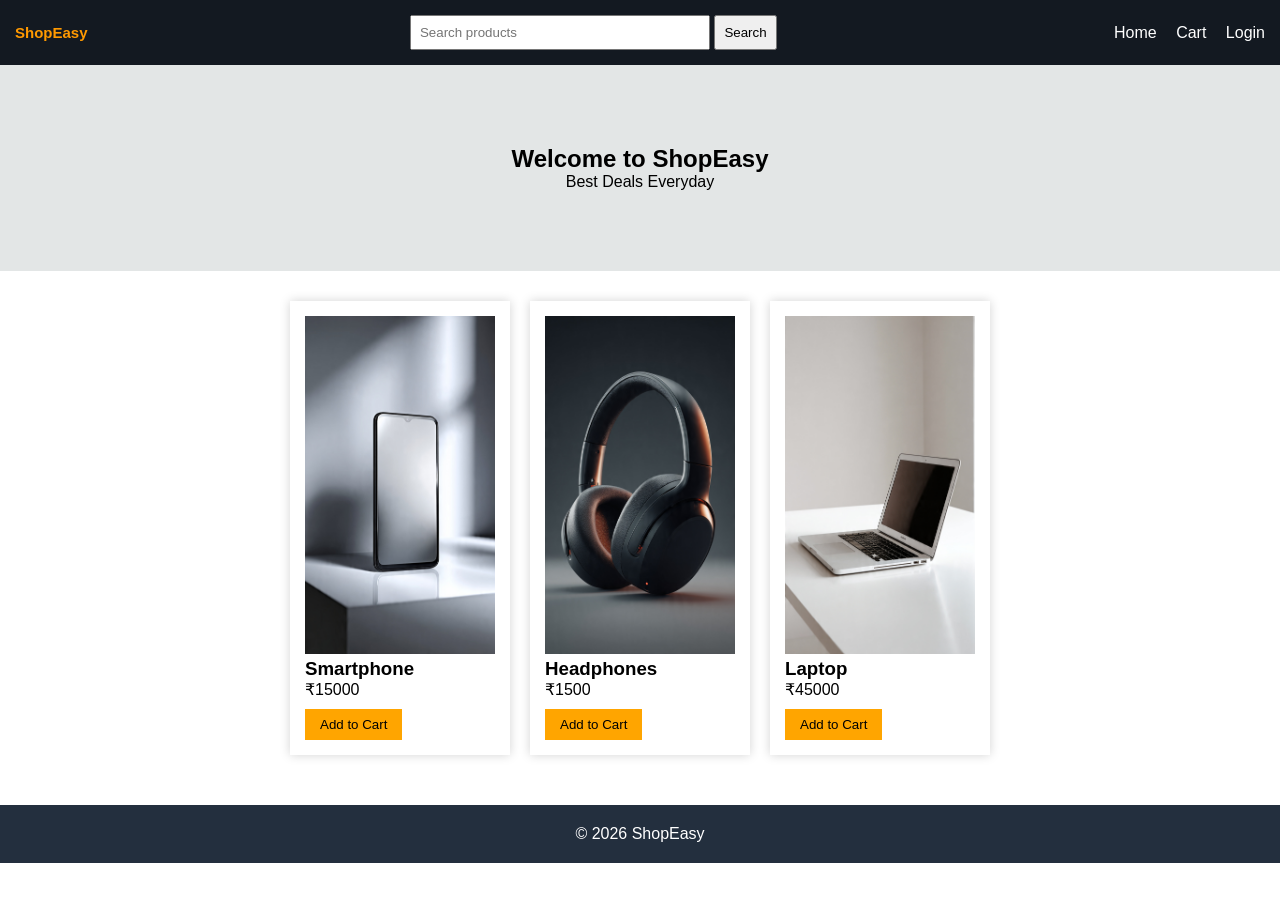
<file: index.html>
<!DOCTYPE html>
<html lang="en">
<head>
    <meta charset="UTF-8">
    <meta name="viewport" content="width=device-width, initial-scale=1.0">
    <title>ShopEasy Home</title>
    <link rel="stylesheet" href="style.css">
</head>
<body>
    <nav>
        <div class="logo">ShopEasy</div>
        <div class="search"> <input type="text" placeholder="Search products"> 
            <button>Search</button>
        </div>

        <div class="links">
            <a href="index.html">Home</a>
            <a href="cart.html">Cart</a>
            <a href="login.html">Login</a>
        </div>
    </nav>

    <section class="banner">
        <h1>Welcome to ShopEasy</h1>
        <p>Best Deals Everyday</p>
    </section>

    <section class="products">
        <div class="card">
            <img src="Phone.jpeg" alt="Phone">
            <h3>Smartphone</h3>
            <p>₹15000</p>
            <button onclick="addToCart()">Add to Cart</button>
        </div>

        <div class="card">
            <img src="Headphone.jpeg" alt="Headphones">
            <h3>Headphones</h3>
            <p>₹1500</p>
            <button onclick="addToCart()">Add to Cart</button>
        </div>

        <div class="card">
            <img src="Laptop.jpeg" alt="Laptop">
            <h3>Laptop</h3>
            <p>₹45000</p>
            <button onclick="addToCart()">Add to Cart</button>
        </div>
    </section>

    <footer>
        <p>&copy 2026 ShopEasy</p>
    </footer>
</body>
<script src="script.js"></script>
</html>
</file>
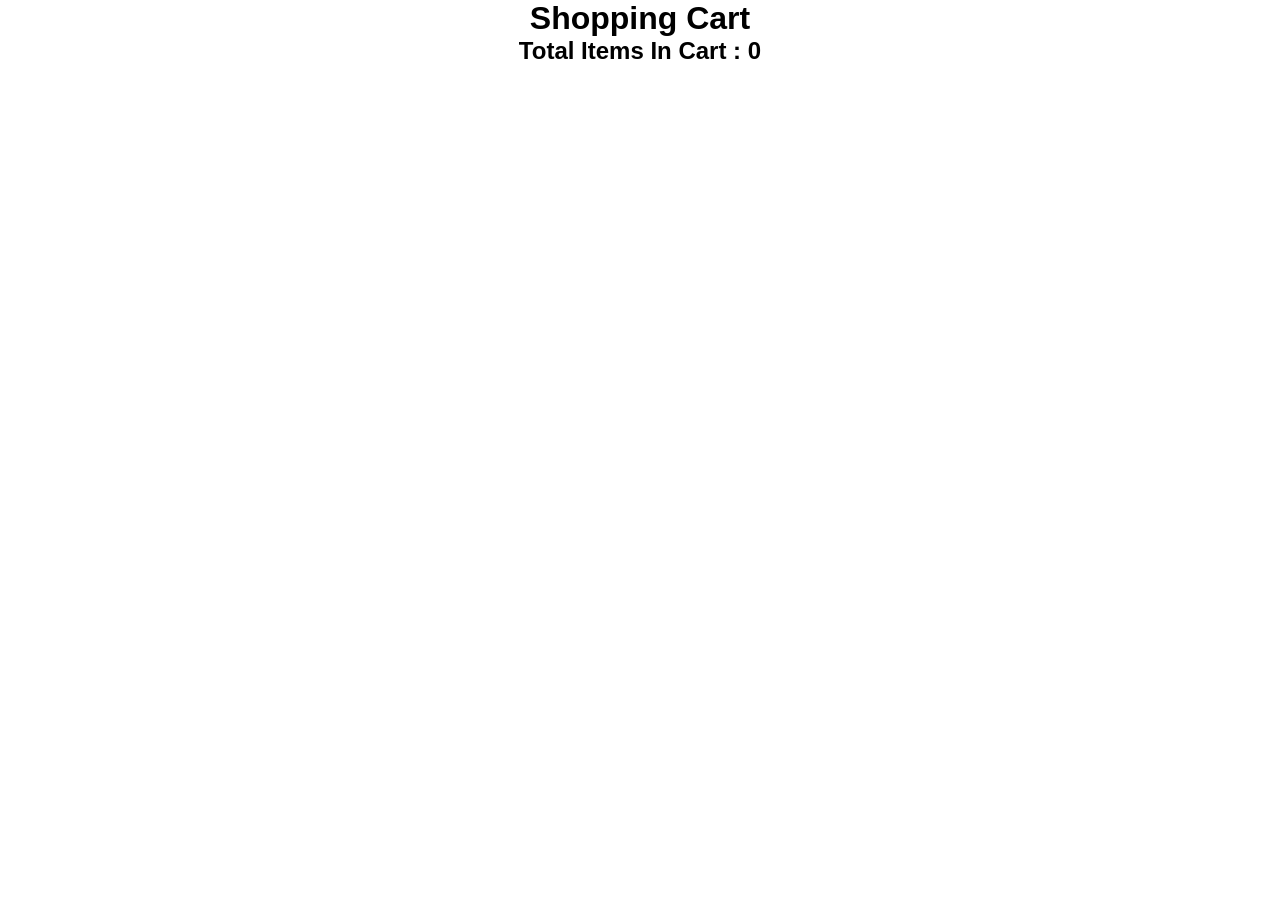
<file: cart.html>
<!DOCTYPE html>
<html lang="en">
<head>
    <meta charset="UTF-8">
    <meta name="viewport" content="width=device-width, initial-scale=1.0">
    <title>Cart</title>
    <link rel="stylesheet" href="style.css">
</head>
<body>
   <h1 style="text-align: center;">Shopping Cart</h1>
   
   <h2 id="cartCount" style="text-align: center;"></h2>
</body>
<script src="script.js"></script>
</html>
</file>
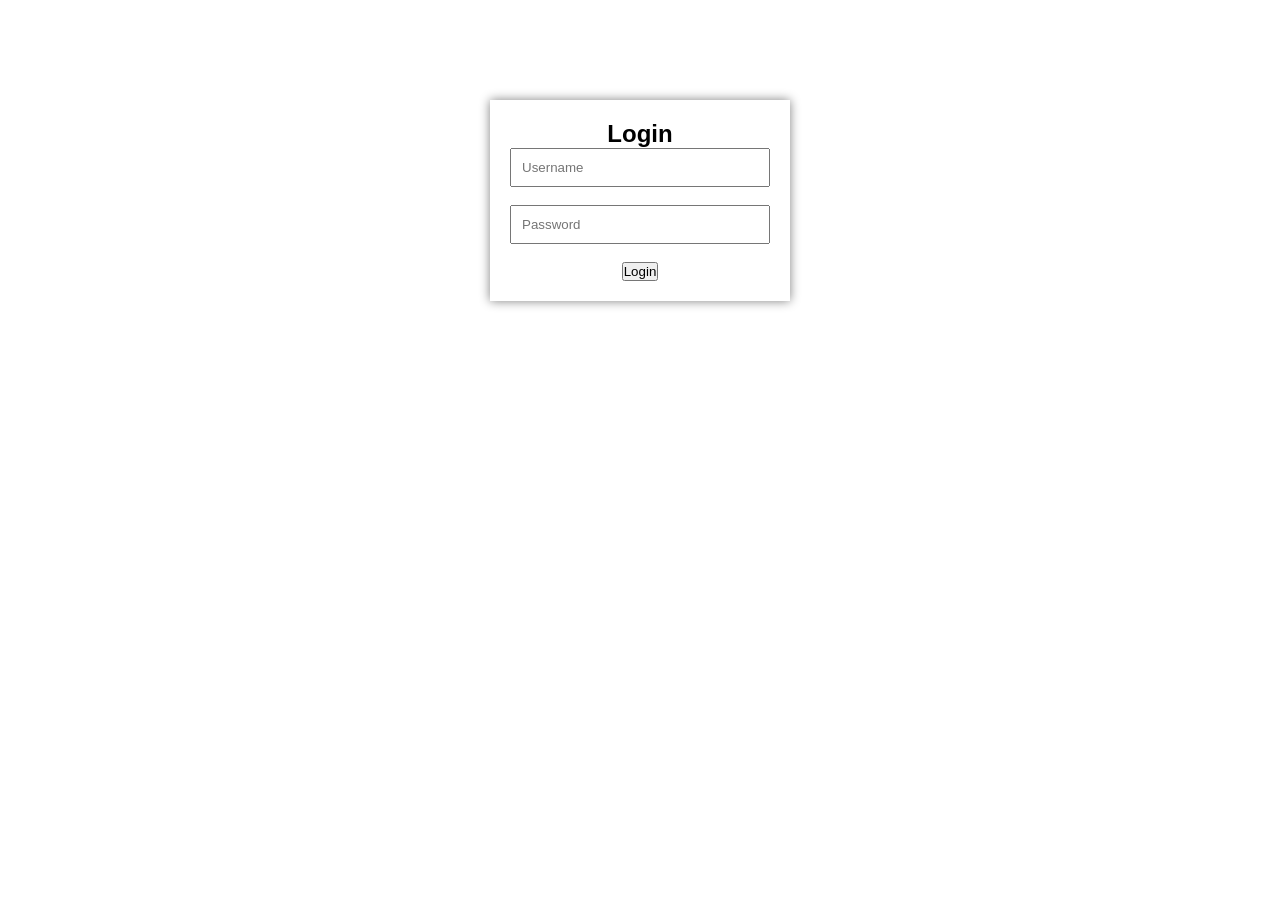
<file: login.html>
<!DOCTYPE html>
<html lang="en">
<head>
    <meta charset="UTF-8">
    <meta name="viewport" content="width=device-width, initial-scale=1.0">
    <title>Login</title>
    <link rel="stylesheet" href="style.css">
</head>
<body>
    <div class="login-box">
        <h2>Login</h2>
        <input type="text" placeholder="Username">
        <br><br>

        <input type="password" placeholder="Password">
        <br><br>

        <button>Login</button>
    </div>
</body>
</html>
</file>
<file: style.css>
* {
    margin: 0;
    padding: 0;
    box-sizing: border-box;
    font-family: Arial;
}

nav {
    background-color: #131921;
    padding: 15px;
    display: flex;
    justify-content: space-between;
    align-items: center;
}

.logo {
    color: #ff9900;
    font-size: 15px;
    font-weight: bold;
}

.search input {
    padding: 8px;
    width: 300px;
}

.search button {
    padding: 8px;
}

.links a {
    color: white;
    text-decoration: none;
    margin-left: 15px;
}

.banner {
    background-color: #e3e6e6;
    padding: 80px;
    text-align: center;
}

.products {
    display: flex;
    justify-content: center;
    gap: 20px;
    padding: 30px;
    flex-wrap: wrap;
}

.card {
    width: 220px;
    padding: 15px;
    box-shadow: 0 0 10px lightgray;
}

.card img {
    width: 100%;
}

.card button {
    margin-top: 10px;
    padding: 8px 15px;
    background-color: orange;
    border: none;
    cursor: pointer;

}

footer {
    background: #232f3e;
    color: white;
    text-align: center;
    padding: 20px;
    margin-top: 20px;
}

.login-box {
    width: 300px;
    margin: 100px auto;
    padding: 20px;
    box-shadow: 0 0 10px gray;
    text-align: center;
}

.login-box input {
    width: 100%;
    padding: 10px;
}
</file>
